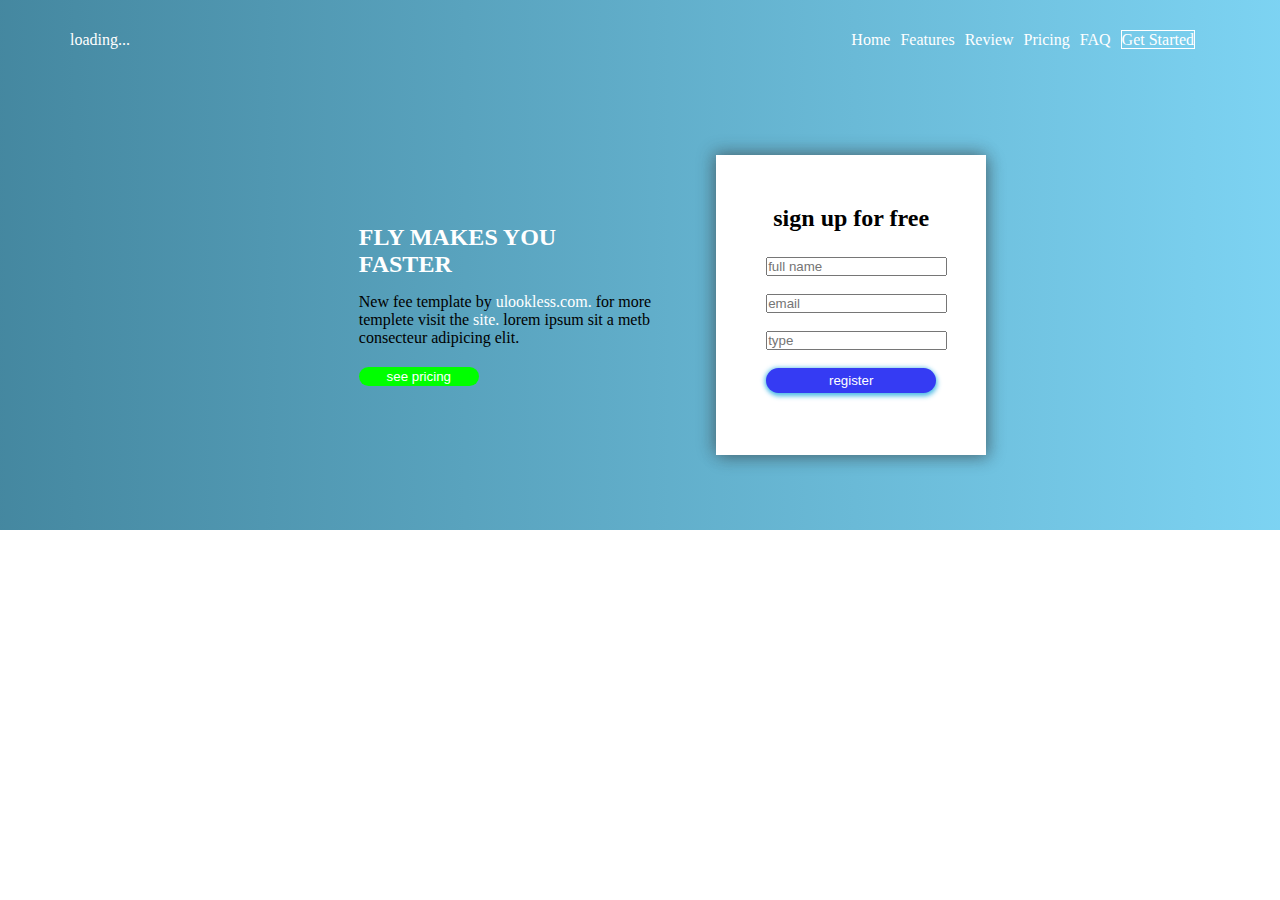
<file: Jared project/FLY MAKES YOU FASTER/index.html>
<!DOCTYPE html>
<html lang="en">
<head>
    <meta charset="UTF-8">
    <meta name="viewport" content="width=device-width, initial-scale=1.0">
    <title>Jared</title>
    <link rel="stylesheet" href="style.css">
</head>
<body>
    
<div class="head">
    <label class="logo">loading...</label>
    <ul class="navbar">
        <li ><a href="#">Home</a></li>
        <li><a href="#">Features</a></li>
        <li><a href="#">Review</a></li>
        <li><a href="#">Pricing</a></li>
        <li><a href="#">FAQ</a></li>
        <span>
            <li><a href="#" class="btn">Get Started</a></li>
        </span>
    </ul>
</div>
<section>
    <div class="text">
        <h2> FLY MAKES YOU <br> FASTER</h2>
        <p>New fee template by <a href="#">ulookless.com.</a> for more <br> 
        templete visit the <a href="#">site.</a> lorem ipsum sit a metb <br> consecteur adipicing elit.</p>
        <h4>
            <button>
                <a href="#">see pricing</a>
            </button>
        </h4>
    </div>
    
    <form class="info">
        <h2> sign up for free</h2>
        <input type="text" placeholder="full name"><br><br>
        <input type="text" placeholder="email"><br><br>
        <input type="text" placeholder="type"><br><br>
        <button><a href="#">register</a></button>
    </form>
    
</section>
</body>
</html>
</file>
<file: Jared project/FLY MAKES YOU FASTER/style.css>
*{
    padding: 0;
    margin: 0;
    box-sizing: border-box;
}
body{
    background: linear-gradient(to right, rgba(35, 114, 143, 0.849),rgba(101, 203, 240, 0.849));
    background-repeat: no-repeat;
   }
.head{
    height: 80px;
    width: 100%;
}
.head .logo{
    line-height: 80px;
    margin-left:70px;
    color: white;
    
}
.head .navbar{
    list-style-type: none;
    float:right;
    gap: 10px;
    display: flex;
    margin-right: 85px;
}
.head .navbar li{
    
    line-height: 80px;
}
.navbar .btn{
    text-align: center;
    width: 80px; 
    height: 60px; 
    border: 1px solid;
    color: white;
}
section{
    display: flex;
    width: 100%;
    align-items: center;
    justify-content:center;
    height: 450px;
}
.text{
    margin-left: 65px;
} 
.text h2{
    margin-bottom: 15px;
    color: white;
}
.text h4 button{
    background-color: lime;
    border-radius: 25px;
    padding:2px;
    width:120px;
    margin-top: 20px;
    border:none;   
}
.info{
    padding: 50px;
    background-color: rgb(255, 255, 255);
    text-align: center; 
    height:300px;
    width: 270px;
    margin-left: 65px;
    box-shadow:3px 3px 15px rgba(39, 38, 38, 0.39), -3px -3px 15px rgba(59, 58, 58, 0.39);
}
.info h2{
    margin-bottom:25px;
}
.info  button{
    background-color: rgb(53, 59, 243);
    width: 170px;
    border-radius:30px;
    padding: 5px; 
    border:none;
    box-shadow:1px 3px 5px rgba(75, 186, 230, 0.904),-1px 0px 5px  rgba(75, 186, 230, 0.904) ;
}
a{
   color: white; 
}
a{
   text-decoration:none;
}
a:hover{
    color:rgb(206, 188, 139);
    background-color: aquamarine;
}
</file>
